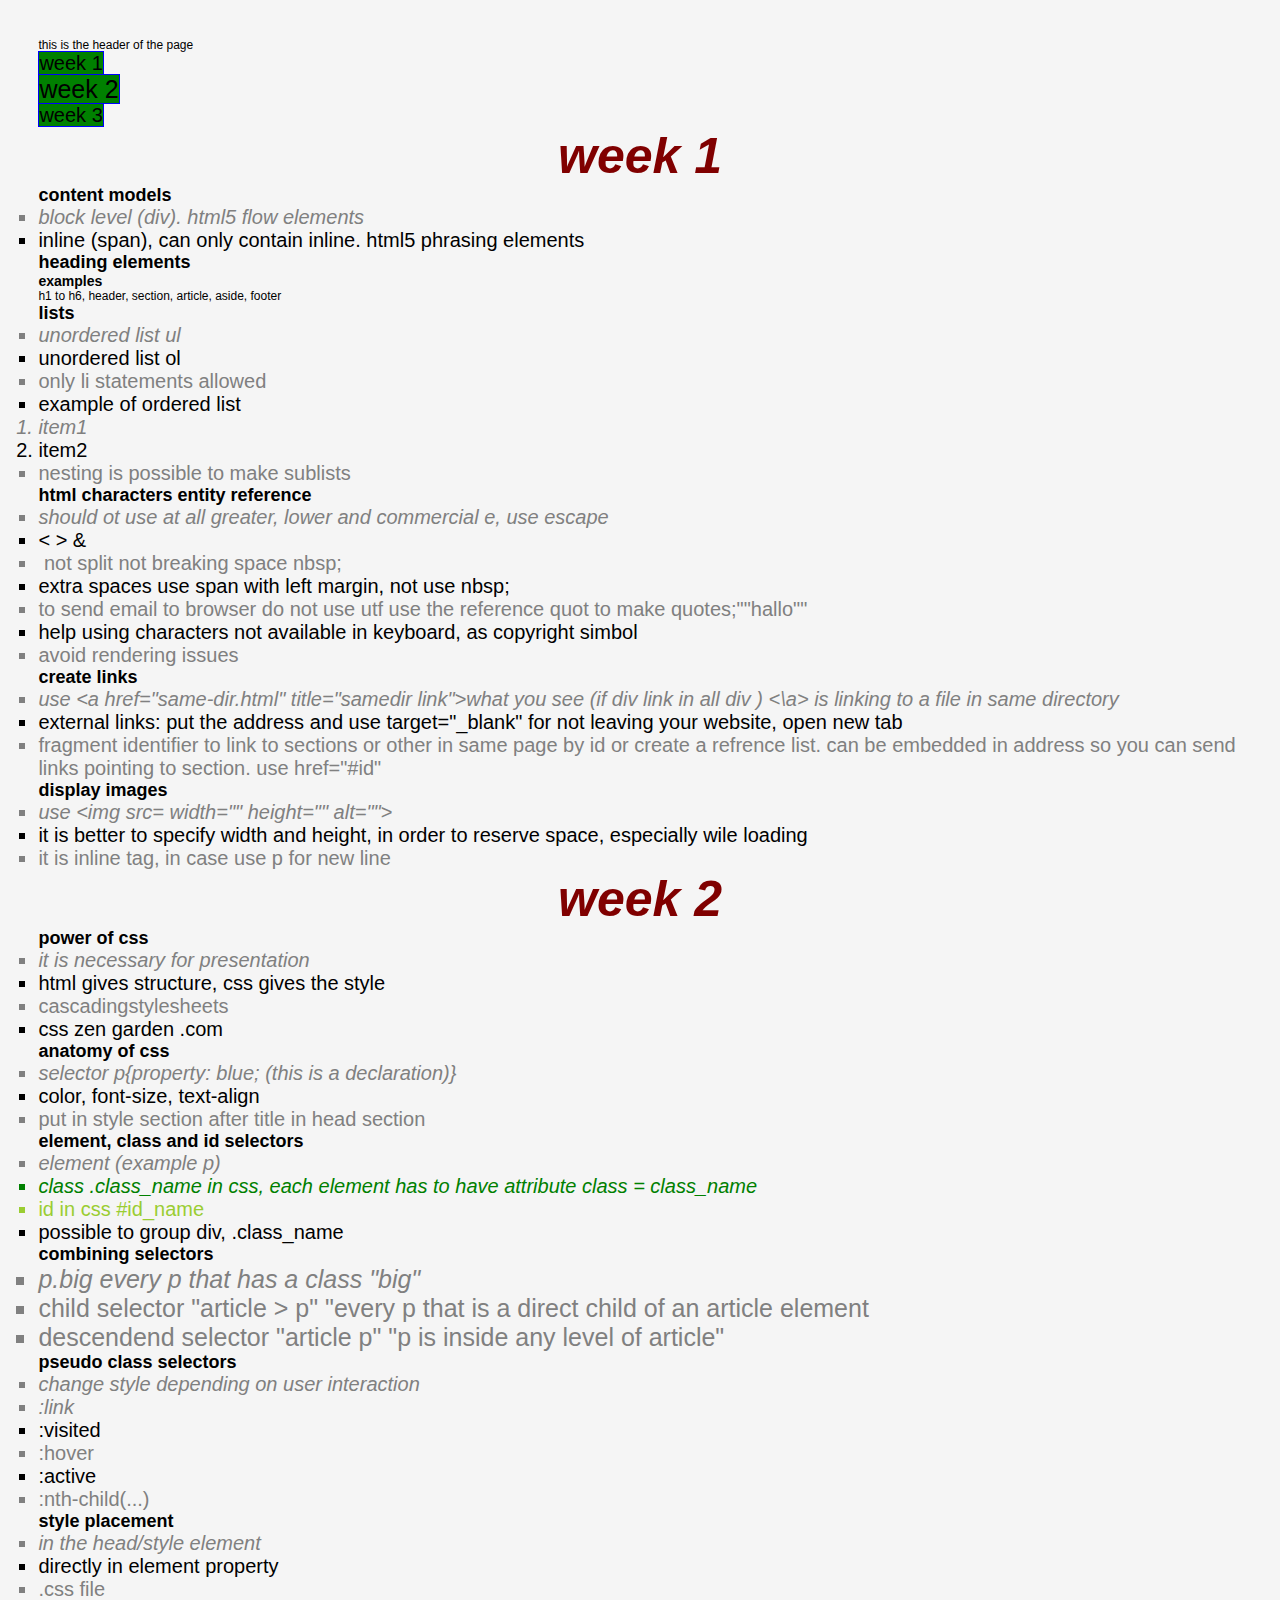
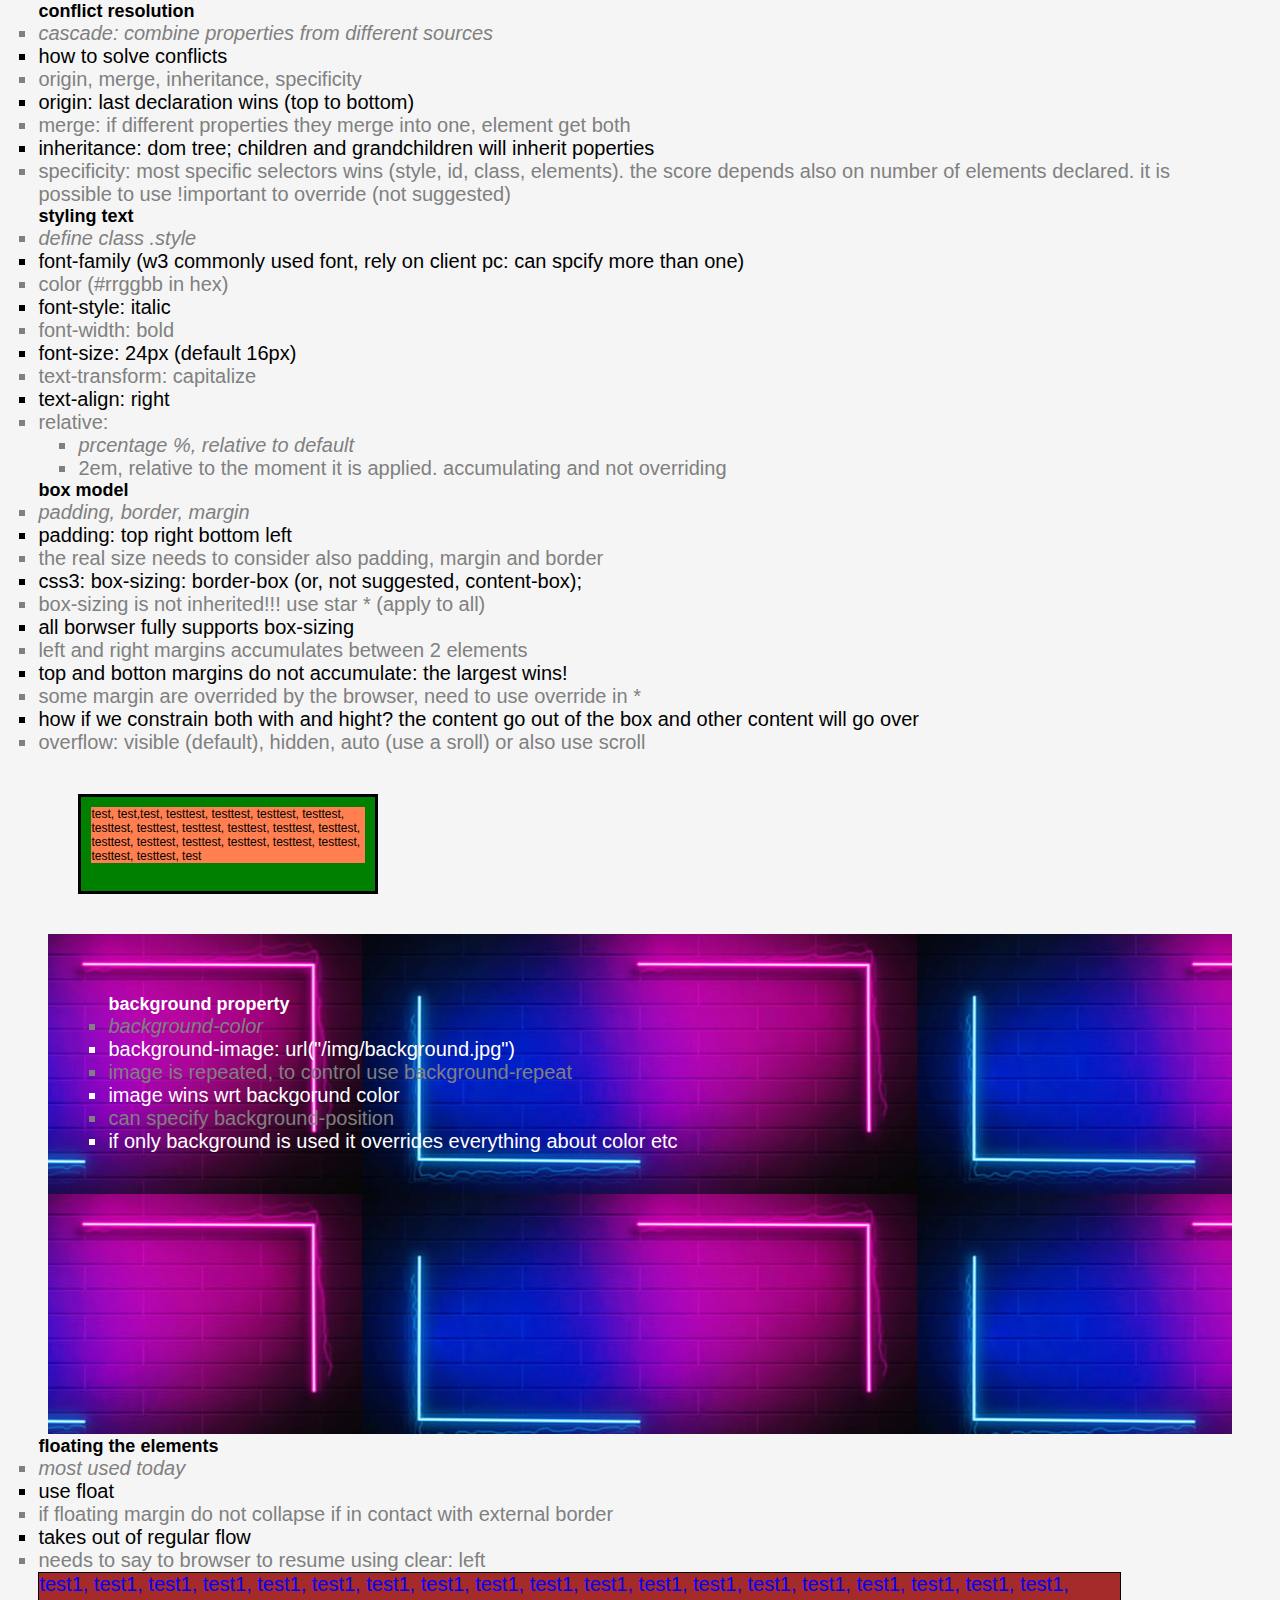
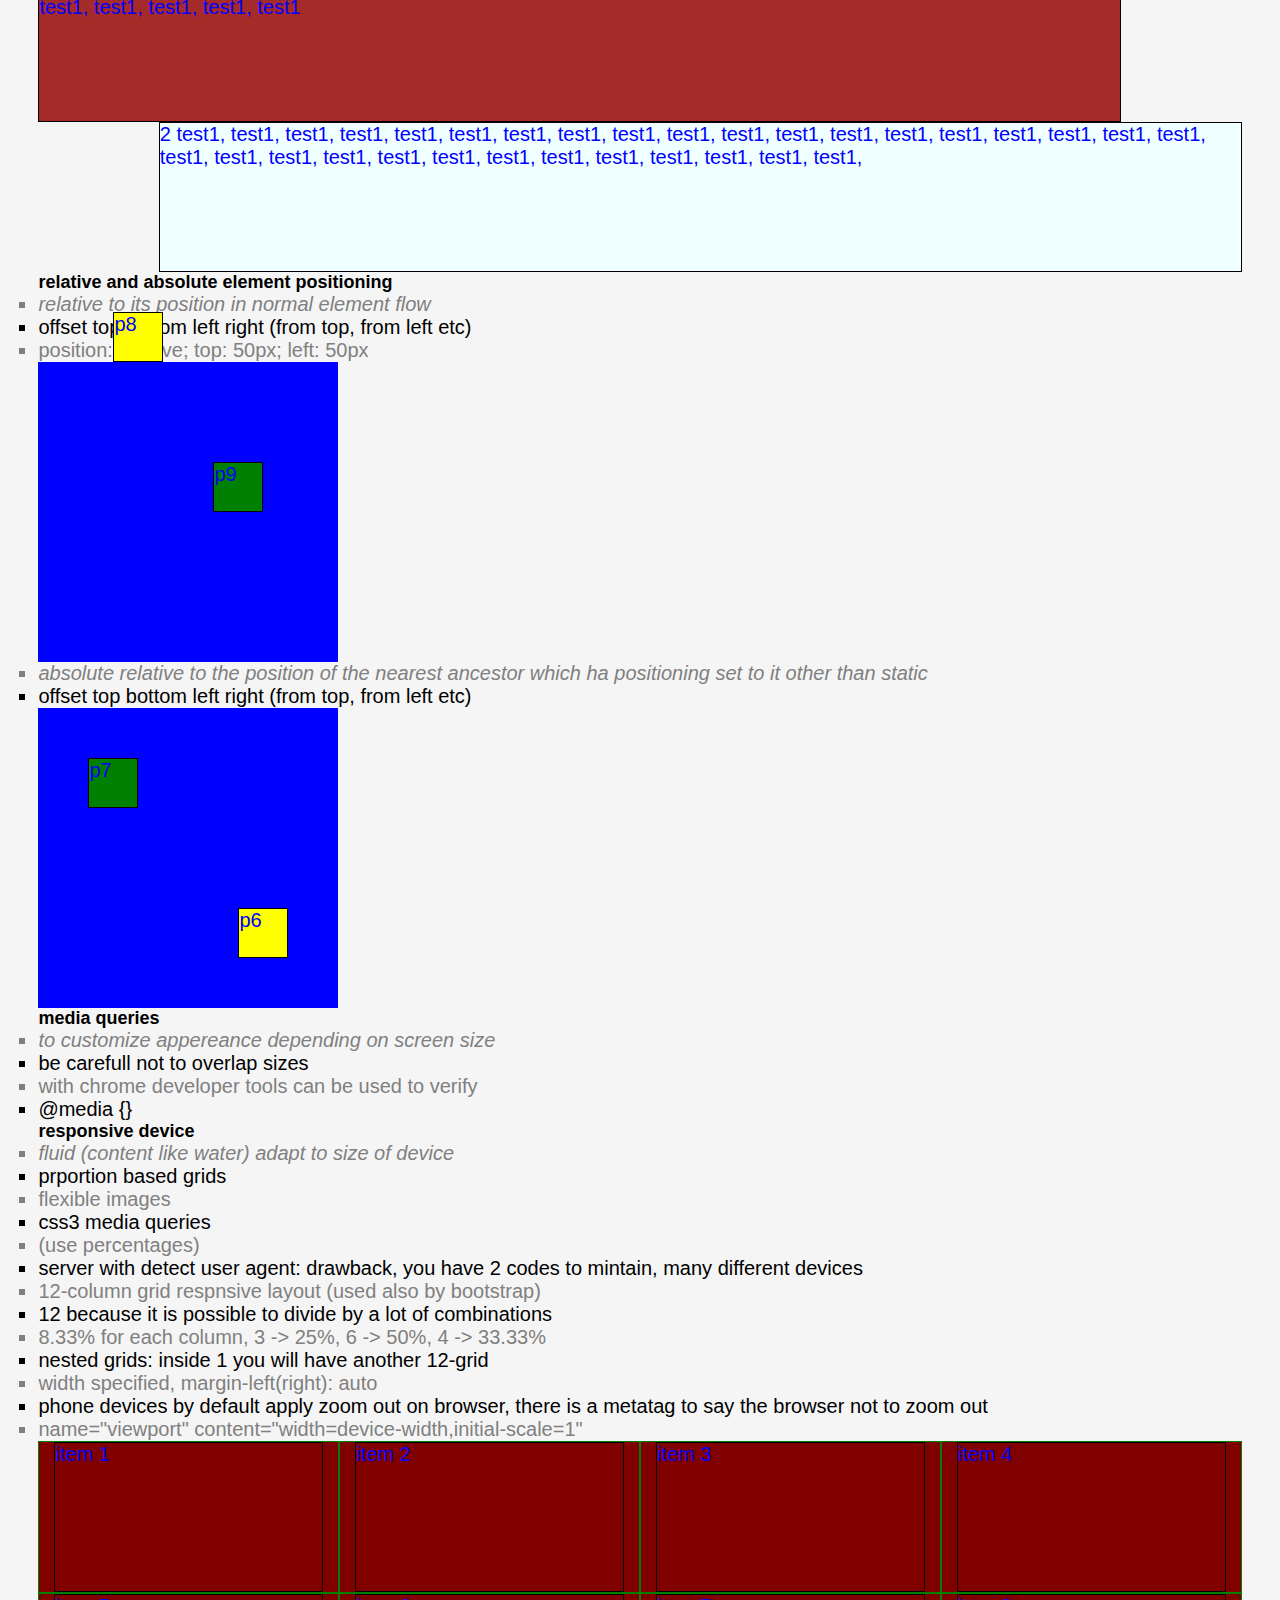
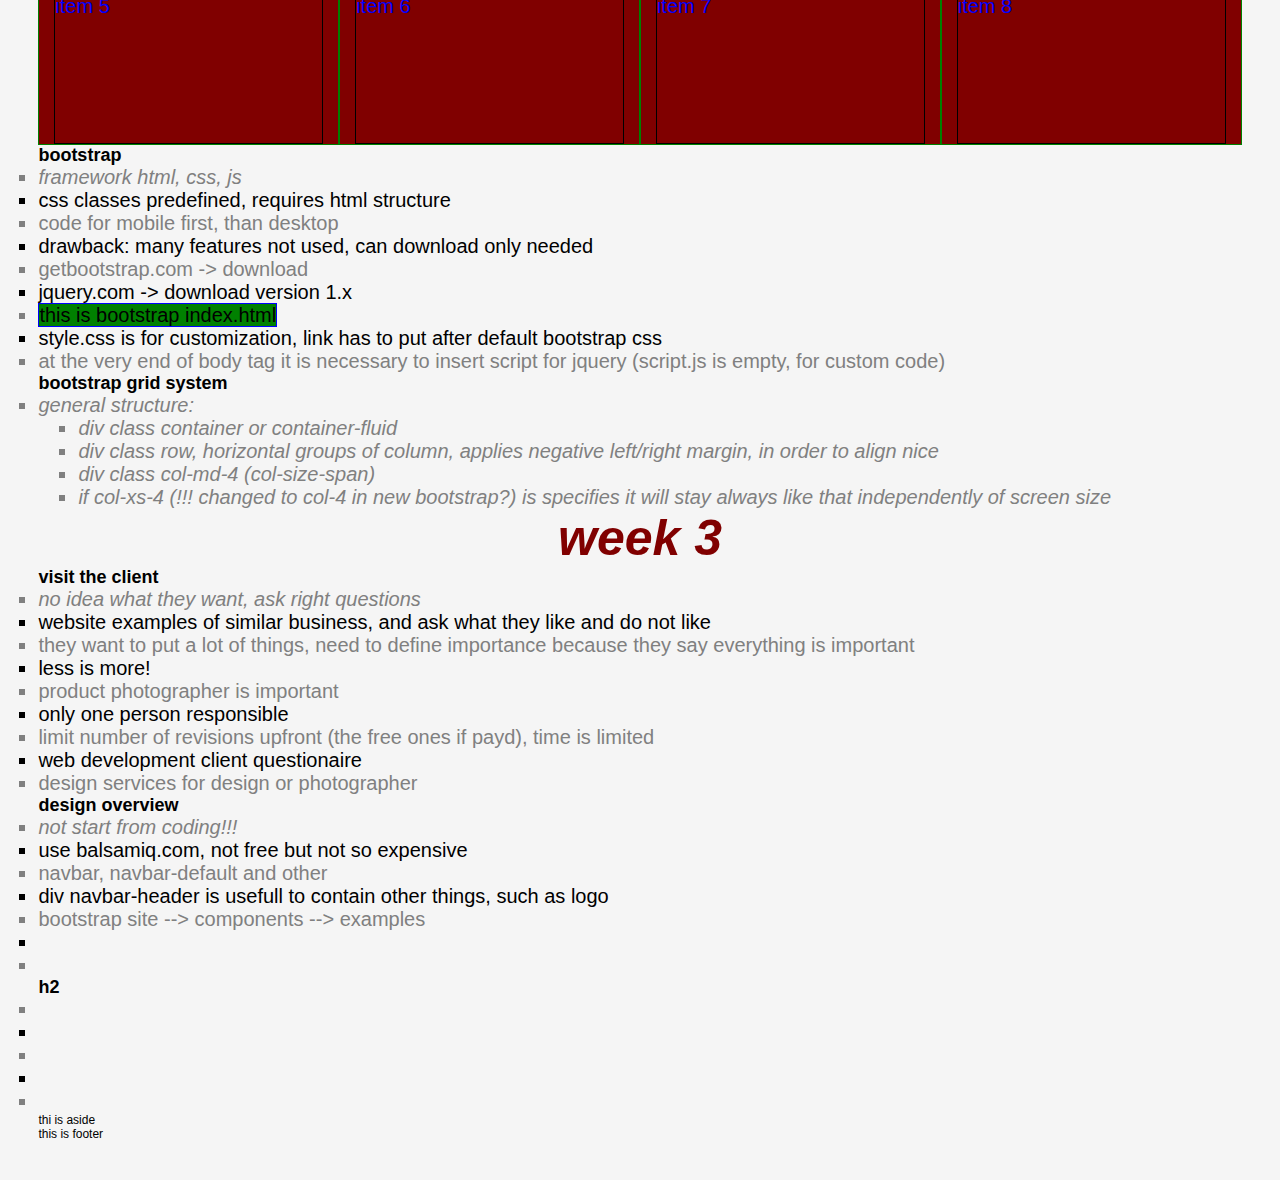
<file: site/index.html>
<!-- browser-sync start --server -- directory --files "**/*" --> 
<!-- jsfiddle -->
<!-- codepen, css-tricks-->
<!-- caniuse for checking browser compatibility -->
<!-- w3c validate, browser statistics -->
<!-- w3 types of content-->
<!-- CSS ZEN GARDEN -->


<!DOCTYPE html>
<html lang="en">
<head>
    <meta charset="UTF-8">
    <meta name="viewport" content="width=device-width, initial-scale=1.0">

    <!-- tile is needed -->
    <title>Hello Cousera Test</title>

    <link rel="stylesheet" href="style.css">
    <!-- CSS style can also be inserted here -->
    <style>
        h1 {
            color: maroon;
        }
    </style>
    
</head>
<body>
    <header> This is the header of the page 
        <ul>
            <li><a href="#w1"> Week 1</a></li>
            <li><a href="#w2"> Week 2</a></li>
            <li><a href="#w3"> Week 3</a></li>

        </ul>
    </header>

    <h1 id="w1">Week 1</h1>
        <section>
            <h2>Content Models</h2>
                <ul>
                    <li>Block Level (div). html5 Flow Elements</li>
                    <li>Inline (span), can only contain inline. html5 Phrasing Elements</li>
                </ul>
        </section>

        <section>
            <h2>Heading elements</h2>
            <article> <h3>Examples</h3>h1 to h6, header, Section, article, aside, footer </article>
        </section>

        <section>
            <h2>Lists</h2> 
            <ul>
                <li>Unordered list ul </li>
                <li>Unordered list ol </li>
                <li>Only li statements allowed </li>
                <li>Example of ordered list
                    <ol>
                        <li>Item1</li>
                        <li>Item2</li>
                    </ol>
                </li>
                <li>Nesting is possible to make sublists</li>

            </ul>
        </section>

        <section>
            <h2>HTML Characters Entity Reference</h2> 
            <ul>
                <li>should ot use at all greater, lower and commercial E, use escape</li>
                <li>&lt; &gt; &amp;</li>
                <li>&nbsp;not&nbsp;split&nbsp;not&nbsp;breaking&nbsp;space&nbsp;nbsp;</li>
                <li>extra spaces use span with left margin, not use nbsp;</li>
                <li>to send email to browser do not use utf use the reference quot to make quotes;&quot;"Hallo&quot;"</li>
                <li>help using characters not available in keyboard, as copyright simbol</li>
                <li>avoid rendering issues</li>
            </ul>
        </section> 

        <section>
            <h2>Create Links</h2> 
            <ul>
                <li>use &lt;a href="same-dir.html" title="samedir link"&gt;What you see (if div link in all div ) &lt;\a&gt; is linking to a file in same directory</li>
                <li>External links: put the address and use target=&quot;_blank&quot; for not leaving your website, open new tab</li>
                <li>Fragment Identifier to link to sections or other in same page by ID or create a refrence list. can be embedded in address so you can send links pointing to section. Use href="#id" </li>
            </ul>
        </section>     

        <section>
            <h2>Display Images</h2> 
            <ul>
                <li>Use &lt;img src= width="" height="" alt=""&gt; </li>
                <li>It is better to specify width and height, in order to reserve space, especially wile loading</li>
                <li>It is inline tag, in case use p for new line</li>
            </ul>
        </section>  
 
    <h1 id="w2">Week 2</h1>
        <section>
            <h2>Power of CSS</h2> 
            <ul>
                <li>it is necessary for presentation </li>
                <li>html gives structure, css gives the style</li>
                <li>CascadingStyleSheets</li>
                <li>CSS ZEN GARDEN .com</li>
            </ul>
        </section> 
        <section>
            <h2>Anatomy of CSS</h2> 
            <ul>
                <li>selector p{property: blue; (this is a declaration)} </li>
                <li>color, font-size, text-align</li>
                <li> put in style section after title in head section</li>
            </ul>
        </section>         

        <section>
            <h2>Element, Class and ID Selectors</h2> 
            <ul>
                <li>Element (example p) </li>
                <li class="green">Class .class_name in css, each element has to have attribute class = class_name</li>
                <li id="cssIDselector">ID in css #id_name</li>
                <li>possible to group div, .class_name</li>
            </ul>
        </section>  
        
        <section>
            <h2>Combining Selectors</h2> 
            <ul  class="big">
                <li> p.big every p that has a class "big" </li>
                <li> child selector "article &gt; p" "every p that is a direct child of an article element </li>
                <li> descendend selector "article p" "p is inside any level of article"</li>
            </ul>
        </section>      
        
        <section>
            <h2>Pseudo Class Selectors</h2> 
            <ul>
                <li>Change style depending on user interaction </li>
                <ul>
                    <li>:link</li>
                    <li>:visited</li>
                    <li>:hover</li>
                    <li>:active</li>
                    <li>:nth-child(...)</li>
                </ul>
            </ul>
        </section>         

    <section>
        <h2>Style Placement</h2> 
        <ul>
            <li> in the head/style element </li>
            <li> directly in element property </li>
            <li> .css file </li>
        </ul>
    </section> 
    <section>
        <h2>Conflict Resolution</h2> 
        <ul>
            <li>Cascade: combine properties from different sources</li>
            <li> how to solve conflicts </li>
            <li> origin, merge, inheritance, specificity</li>
            <li> origin: last declaration wins (top to bottom)</li>
            <li> merge: if different properties they merge into one, element get both </li>
            <li> inheritance: dom tree; children and grandchildren will inherit poperties </li>
            <li> specificity: most specific selectors wins (style, id, class, elements). The score depends also on number of elements declared. it is possible to use !important to override (not suggested) </li>
        </ul>
    </section>
    
    <section>
        <h2>Styling Text</h2> 
        <ul>
            <li> define class .style </li>
            <li> font-family (w3 commonly used font, rely on client pc: can spcify more than one) </li>
            <li> color (#rrggbb in hex) </li>
            <li> font-style: italic </li>
            <li> font-width: bold </li>
            <li> font-size: 24px (default 16px) </li>
            <li> text-transform: capitalize </li>
            <li> text-align: right </li>
            <li>Relative:
                <ul>
                    <li> prcentage %, relative to default </li>
                    <li> 2em, relative to the moment it is applied. accumulating and not overriding </li>   
                </ul>
            </li>
        </ul>
    </section>    
    
    <section>
        <h2>Box model</h2> 
        <ul>
            <li> padding, border, margin </li>
            <li> padding: top right bottom left </li>
            <li> the real size needs to consider also padding, margin and border</li>
            <li> CSS3: box-sizing: border-box (or, not suggested, content-box);</li>
            <li> box-sizing is not inherited!!! use star * (apply to all) </li>
            <li> all borwser fully supports box-sizing </li>
            <li> left and right margins accumulates between 2 elements</li>
            <li> top and botton margins do not accumulate: the largest wins!</li>
            <li> some margin are overrided by the browser, need to use override in *</li>
            <li> how if we constrain both with and hight? the content go out of the box and other content will go over</li>
            <li> overflow: visible (default), hidden, auto (use a sroll) or also use scroll</li>
        </ul>
        <div id="box">
            <div id="content">
                Test, Test,Test, TestTest, TestTest, TestTest, TestTest, TestTest, TestTest, TestTest, TestTest, TestTest, TestTest, TestTest, TestTest, TestTest, TestTest, TestTest, TestTest, TestTest, TestTest, Test
            </div>
        </div>
    </section>   
    
    <section id="bg">
        <h2>Background Property</h2> 
        <ul>
            <li>background-color</li>
            <li>background-image: url("/img/background.jpg")</li>
            <li> image is repeated, to control use background-repeat </li>
            <li> image wins wrt backgorund color</li>
            <li> can specify background-position</li>
            <li> if only background is used it overrides everything about color etc</li>
        </ul>
    </section>
    
    <section>
        <h2>Floating the Elements</h2> 
        <ul>
            <li> Most used today</li>
            <li> use float</li>
            <li> if floating margin do not collapse if in contact with external border</li>
            <li> takes out of regular flow</li>
            <li> needs to say to browser to resume using clear: left </li>
        </ul>
        <div>
            <p id="p1"> test1, test1, test1, test1, test1, test1, test1, test1, test1, test1, test1, test1, test1, test1, test1, test1, test1, test1, test1, test1, test1, test1, test1, test1 </p>
            <p id="p2"> 2 test1, test1, test1, test1, test1, test1, test1, test1, test1, test1, test1, test1, test1, test1, test1, test1, test1, test1, test1, test1, test1, test1, test1, test1, test1, test1, test1, test1, test1, test1, test1, test1, </p>

        </div>
    </section>     

    <section>
        <h2> Relative and Absolute element Positioning</h2> 
        <ul>
            <li> Relative to its position in normal element flow </li>
            <li> offset top bottom left right (from top, from left etc) </li>
            <li> position: relative; top: 50px; left: 50px</li>
        </ul>
        <div class="container">     
            <p id="p8"> P8 </p>
            <p id="p9"> P9 </p>
        </div>

        <ul>
            <li> Absolute relative to the position of the nearest ancestor which ha positioning set to it other than static </li>
            <li> offset top bottom left right (from top, from left etc) </li>
        </ul>
        <div class="container">     
            <p id="p6"> P6 </p>
            <p id="p7"> P7 </p>
        </div>
    </section>  

    <section>
        <h2>Media Queries</h2> 
        <ul>
            <li> to customize appereance depending on screen size</li>
            <li> be carefull not to overlap sizes </li>
            <li> with chrome developer tools can be used to verify </li>
            <li> @media {} </li>
        </ul>
    </section> 

    <section>
        <h2> Responsive Device </h2> 
        <ul>
            <li> fluid (content like water) adapt to size of device </li>
            <li> prportion based grids </li>
            <li> flexible images </li>
            <li> CSS3 media queries </li>
            <li> (use percentages) </li>
            <li> server with detect user agent: drawback, you have 2 codes to mintain, many different devices</li>
            <li> 12-column grid respnsive layout (used also by bootstrap) </li>
            <li> 12 because it is possible to divide by a lot of combinations </li>
            <li> 8.33% for each column, 3 -> 25%, 6 -> 50%, 4 -> 33.33%</li>
            <li> nested grids: inside 1 you will have another 12-grid </li>
            <li> width specified, margin-left(right): auto</li>
            <li> phone devices by default apply zoom out on browser, there is a metatag to say the browser not to zoom out</li>
            <li> name="viewport" content="width=device-width,initial-scale=1"</li>
        </ul>
        <div class="row">
            <div class="col-lg-3"><p> Item 1 </p></div>
            <div class="col-lg-3"><p> Item 2 </p></div>
            <div class="col-lg-3"><p> Item 3 </p></div>
            <div class="col-lg-3"><p> Item 4 </p></div>
            <div class="col-lg-3"><p> Item 5 </p></div>
            <div class="col-lg-3"><p> Item 6 </p></div>
            <div class="col-lg-3"><p> Item 7 </p></div>
            <div class="col-lg-3"><p> Item 8 </p></div>
        </div>
    </section>      

    <section>
        <h2> Bootstrap </h2> 
        <ul>
            <li> framework HTML, CSS, JS </li>
            <li> CSS classes predefined, requires HTML structure </li>
            <li> Code for mobile first, than desktop </li>
            <li> drawback: many features not used, can download only needed </li>
            <li> getbootstrap.com -> download </li>
            <li> jquery.com -> download version 1.x </li>
            <li><a href="index_bootstrap.html"> This is bootstrap index.html </a></li>
            <li> style.css is for customization, link has to put after default bootstrap css</li>
            <li> at the very end of body tag it is necessary to insert script for jquery (script.js is empty, for custom code)</li>
        </ul>
    </section>  

    <section>
        <h2> Bootstrap Grid System </h2> 
        <ul>
            <li> general structure:
                <ul>
                    <li> div class container or container-fluid </li>
                    <li> div class row, horizontal groups of column, applies negative left/right margin, in order to align nice</li>
                    <li> div class col-md-4 (col-SIZE-SPAN)</li>
                    <li> if col-xs-4 (!!! changed to col-4 in new bootstrap?) is specifies it will stay always like that independently of screen size</li>
                </ul>
            </li>
        </ul>
    </section>  
  

    <h1 id="w3">Week 3</h1>

    <section>
        <h2> Visit the Client </h2> 
        <ul>
            <li> No idea what they want, ask right questions </li>
            <li> Website examples of similar business, and ask what they like and do not like </li>
            <li> They want to put a lot of things, need to define importance because they say everything is important</li>
            <li> LESS IS MORE! </li>
            <li> Product photographer is important </li>
            <li> Only one person responsible </li>
            <li> limit number of revisions upfront (the free ones if payd), time is limited</li>
            <li> web development client questionaire </li>
            <li> design services for design or photographer </li>
        </ul>
    </section> 

    <section>
        <h2> Design Overview </h2> 
        <ul>
            <li> NOT start from coding!!! </li>
            <li> Use balsamiq.com, not free but not so expensive </li>
            <li> navbar, navbar-default and other</li>
            <li> div navbar-header is usefull to contain other things, such as logo</li>
            <li> bootstrap site --> components --> examples</li>
            <li></li>
            <li></li>
        </ul>
    </section>      
    <!-- Template for notes -->
    <section>
        <h2>H2</h2> 
        <ul>
            <li></li>
            <li></li>
            <li></li>
            <li></li>
            <li></li>
        </ul>
    </section>  
    <aside> Thi is ASIDE </aside>
    <footer> This is footer </footer>

</body>
</html>
</file>
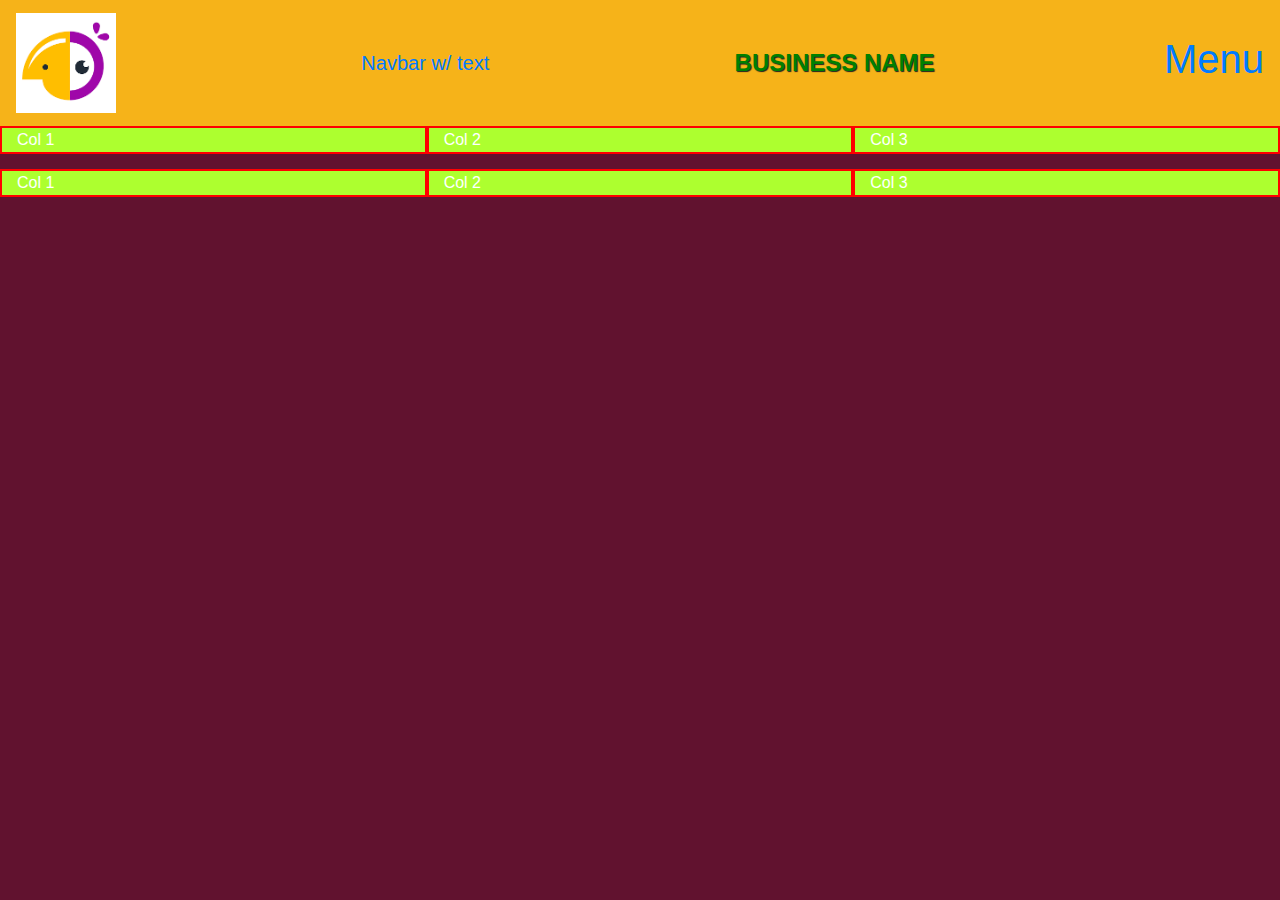
<file: site/index_bootstrap.html>
<!DOCTYPE html>
<html lang="en">
<head>
    <meta charset="UTF-8">
    <meta http-equiv="X-UA-Compatible" content="IE-edge">
    <meta name="viewport" content="width=device-width, initial-scale=1.0">

    <!-- tile is needed -->
    <title>Hello Bootstrap Test</title>

    <link rel="stylesheet" href="css/bootstrap.min.css">
    <!-- for custom styles, declare after-->
    <link rel="stylesheet" href="css/styles.css">
    
</head>
<body>
    <header>

          <nav id=header-nav class="navbar text-decoration-none">
            <a class="navbar-brand" href="#">
              <img src="img/logo.png" width="100" height="100" class="d-none d-sm-block" alt=""></img>              
            </a>
            <a class="navbar-brand" href="#">Navbar w/ text</a>

            <span id="header-nav-brandname" class="navbar-text"> Business Name </span>  
             
            <a class="nav-item" href="#">
                <h1> Menu</h1>
            </a>             
             
          </nav>
        
    </header>


    <div class="container-fluid">
        <div class="row">
            <div class="col-md-4"> Col 1</div>
            <div class="col-md-4"> Col 2</div>
            <div class="col-md-4"> Col 3</div>
        </div>        
         <div class="row">
            <div class="col-4"> Col 1</div>
            <div class="col-4"> Col 2</div>
            <div class="col-4"> Col 3</div>
        </div>        
    </div>

    <script src:"js/jquery-3.6.0.min.js"></script>
    <script src:"js/bootstrap.min.js"></script>
    <script src:"js/script.js"></script>

</body>
</html>
</file>
<file: site/style.css>
* {
    box-sizing: border-box;
    margin: 0px;
    padding: 0px;
}

#bg {
    color: white;
    height: 500px;
    background-color: black;
    background-image: url("img/background.jpg");
    background-repeat: repeat;
    background-position: top center;
    padding: 60px;
    margin: 2px 10px 2px 10px;

}
body {
    font-family: Arial, Helvetica, sans-serif;
    font-size: 12px;
    text-transform: lowercase;
    background-color: whitesmoke;
    margin: 1%;
    padding: 2%;
}

#box {
    background-color: green;
    padding: 10px 10px 10px 10px;
    border: 3px solid black;
    margin: 40px;
    width: 300px;
    height: 100px;
    overflow: auto;
}
#content {
    background-color: coral;
}

div {
    background-color:tomato;
}
div.container {
    background-color:blue;
    position: relative;
    width: 300px;
    height: 300px;
}

p {
    color: blue;
    font-size: 20px;
    width: 90%;
    height: 150px;
    overflow: auto;
    border: 1px solid black;
    margin-right: auto;
    margin-left: auto;    
}


.row {
    width: 100%;
    background-color: red;
}

/* media queries, be carfull not to overlap sizes */
@media (min-width: 1200px){ 
    .col-lg-1, .col-lg-2, .col-lg-3,.col-lg-4, .col-lg-5, .col-lg-6,.col-lg-7, .col-lg-8, .col-lg-9,.col-lg-10, .col-lg-11, .col-lg-12{
        float: left;
        border: 1px solid green;
        background-color: maroon;
    }
    .col-lg-1{
        width: 8.33%;
    }
    .col-lg-2{
        width: 16.66%;
    }
    .col-lg-3{
        width: 25%;
    }
    .col-lg-4{
        width: 33%;
    }
    .col-lg-5{
        width: 41.66%;
    }
    .col-lg-6{
        width: 50%;
    }
    .col-lg-7{
        width: 58%;
    }
    .col-lg-8{
        width: 66.66%;
    }
    .col-lg-9{
        width: 74.99%;
    }
    .col-lg-10{
        width: 83.33%;
    }
    .col-lg-11{
        width: 91.66%;
    }
    .col-lg-12{
        width: 100%;
    }    
}


#p1 {
    background-color: brown;
    float: left;

}


#p2 {
    background-color: azure;
    float: right;

}
#p3 {
    background-color: mediumslateblue;
    clear: left;
}
#p4 {
    background-color: yellow;
}

#p5 {
    background-color: yellow;
    position: relative;
    left: 150px;
    width: 50px;
    height: 50px;
}


#p6 {
    background-color: yellow;
    width: 50px;
    height: 50px;
    position: absolute;
    bottom: 50px;
    right: 50px;
}
#p7 {
    background-color: green;
    width: 50px;
    height: 50px;
    position: absolute;
    top: 50px;
    left: 50px;

}
#p8 {
    background-color: yellow;
    width: 50px;
    height: 50px;
    position: relative;
    bottom: 50px;
    right: 50px;
}
#p9 {
    background-color: green;
    width: 50px;
    height: 50px;
    position: relative;
    top: 50px;
    left: 50px;

}
h1 {
    color: red;
    font-size: 50px;
    text-align: center;
    font-style: oblique;

}

.green {
    color: green;
}
.italic {
    font-style: italic;
}

.green, .italic {
    font-style: italic;

}
#cssIDselector{
    color: yellowgreen;
}
ul {
    list-style-type: square;
    font-size: 20px;
}
ul.big {
    font-size: 25px;
}   
ul.big > li {
    color: grey;
}       

header li {
    font-size: 20px;
    list-style: none;
} 
header li:nth-child(2){
    font-size: 25px;
}       
a:link, a:visited{
    text-decoration: none;
    background-color: green;
    border: 1px solid blue;
    color: black;
    display: black;
    text-align: center;
    margin-bottom: 1px;
}
a:hover, a:active{
    background-color: red;
    color: purple;
}
section li:nth-child(odd) {
    color: grey;
}
section li:nth-child(1) {
    font-style: oblique;
}
section li:nth-child(1):hover {
    background-color: red;
}   
section {
    clear: both;
   
}
li > ul > li {
    margin-left: 2em;
}
</file>
<file: site/css/styles.css>
.row {
    margin-bottom: 15px;
}
.row > div {
    border: 2px solid red;
    background-color: greenyellow;
}
body {
    font-size: 16px;
    color: #fff;
    background-color: #61122f;
    font-family: Arial, Helvetica, sans-serif;
}

/** HEADER **/
#header-nav-brandname {
    color: green;
    font-size: 1.5em;
    text-transform: uppercase;
    font-weight: bold;
    text-shadow: 1px 1px 1px #222;
    margin-top: 0;
    margin-bottom: 0;
    line-height: 0.75;
    text-decoration: none;

}

#header-nav {
    background-color: #f6b319;
    border-radius: 0;
    border: 0;
}
</file>
